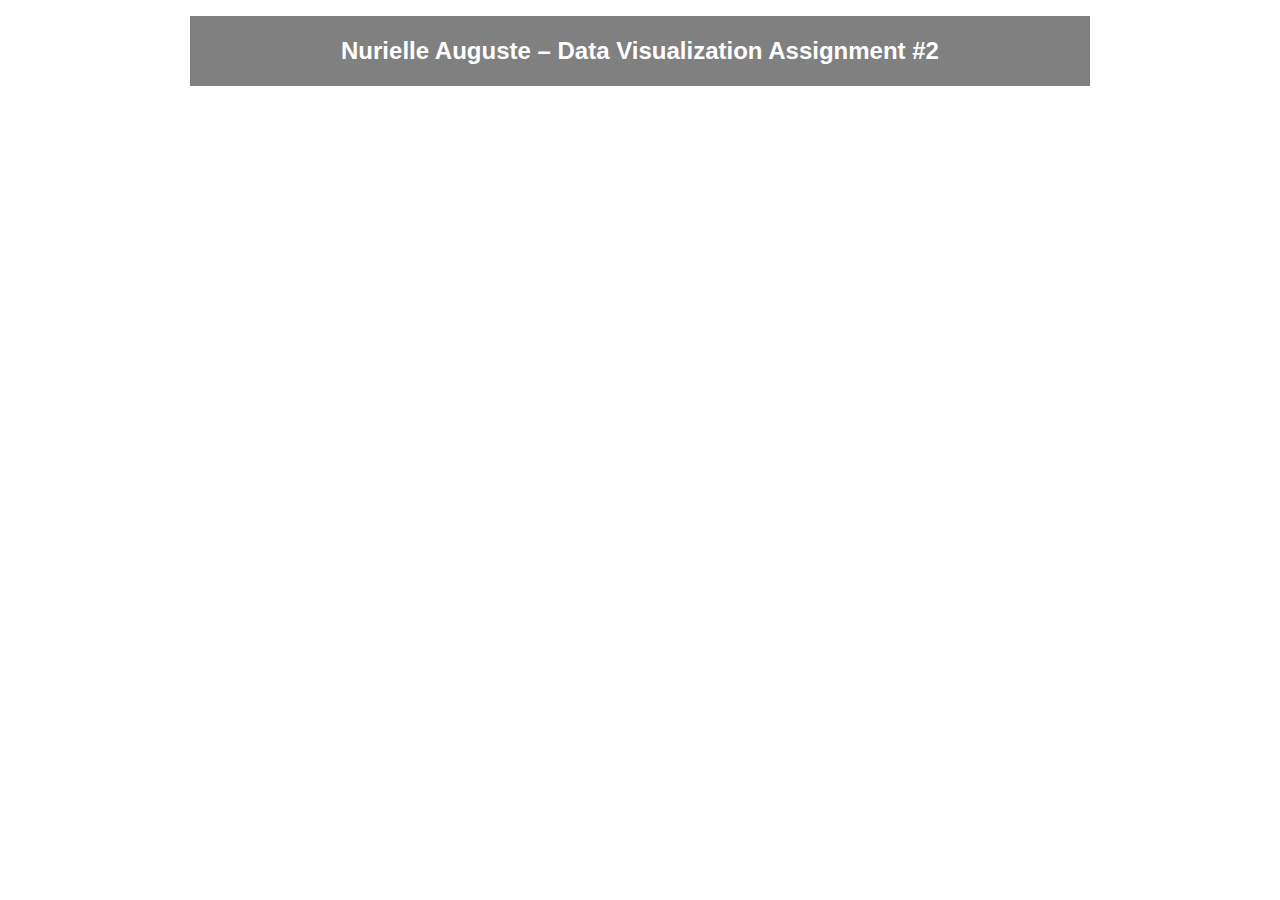
<file: data-viz-2/index.html>
<!DOCTYPE html>
<html lang="en">
<head>
	<meta charset="utf-8">
	<meta name="viewport" content="width=device-width, initial-scale=1">
  <title>Nurielle's Data Vis 2 </title>

	<style type="text/css"> body{max-width:900px;margin-right:auto;margin-left:auto;padding:8px}.header{background-color:gray;color:#fff;font-family:Arial,sans-serif;padding:1px;margin-bottom:30px;text-align:center}
	</style>
</head>
<body>

	<div class="header">
		<h2>Nurielle Auguste – Data Visualization Assignment #2</h2>
	</div>

	<!-- In the "Publish visualization" section of Datawrapper, click the radio button that says "Responsive iframe" and then copy/paste everything below. -->
<iframe title="Number of FDA Warnings in January 2022 " aria-label="Interactive line chart" id="datawrapper-chart-ZrfUO" src="https://datawrapper.dwcdn.net/ZrfUO/1/" scrolling="no" frameborder="0" style="width: 0; min-width: 100% !important; border: none;" height="471" data-external="1"></iframe><script type="text/javascript">!function(){"use strict";window.addEventListener("message",(function(a){if(void 0!==a.data["datawrapper-height"]){var e=document.querySelectorAll("iframe");for(var t in a.data["datawrapper-height"])for(var r=0;r<e.length;r++)if(e[r].contentWindow===a.source){var i=a.data["datawrapper-height"][t]+"px";e[r].style.height=i}}}))}();
</script>


</body>
</html>
</file>
